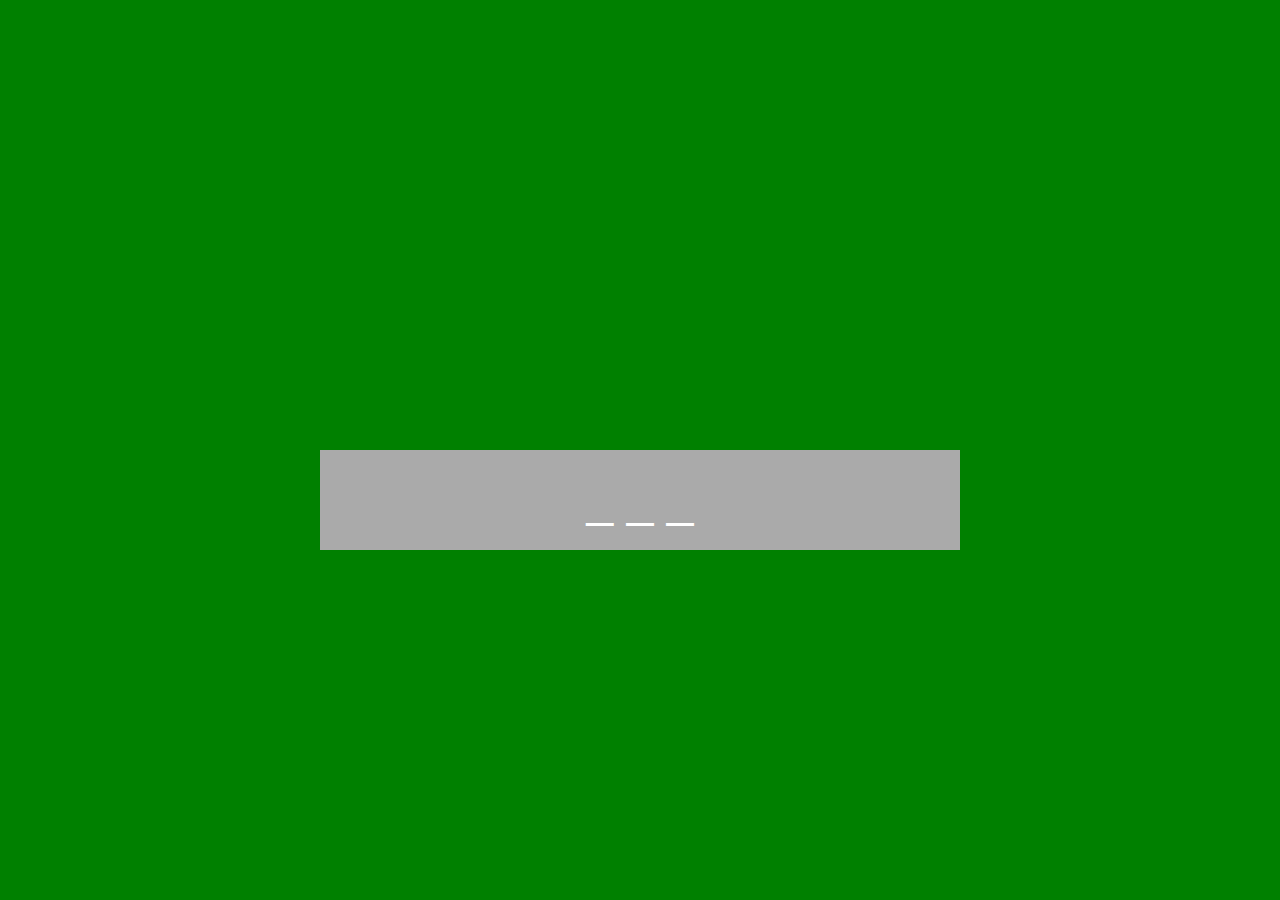
<file: #3 hangman/hangman.html>
<!DOCTYPE html>
<html lang="en">
<head>
	<meta charset="UTF-8">
	<title>Hangman</title>
	<link rel="stylesheet" href="main.css">
</head>
<body>
	<div class="container">
		<div id="w"></div>
		<div id="alertDiv"></div>
	</div>

<script src = "main.js"></script>

</body>
</html>
</file>
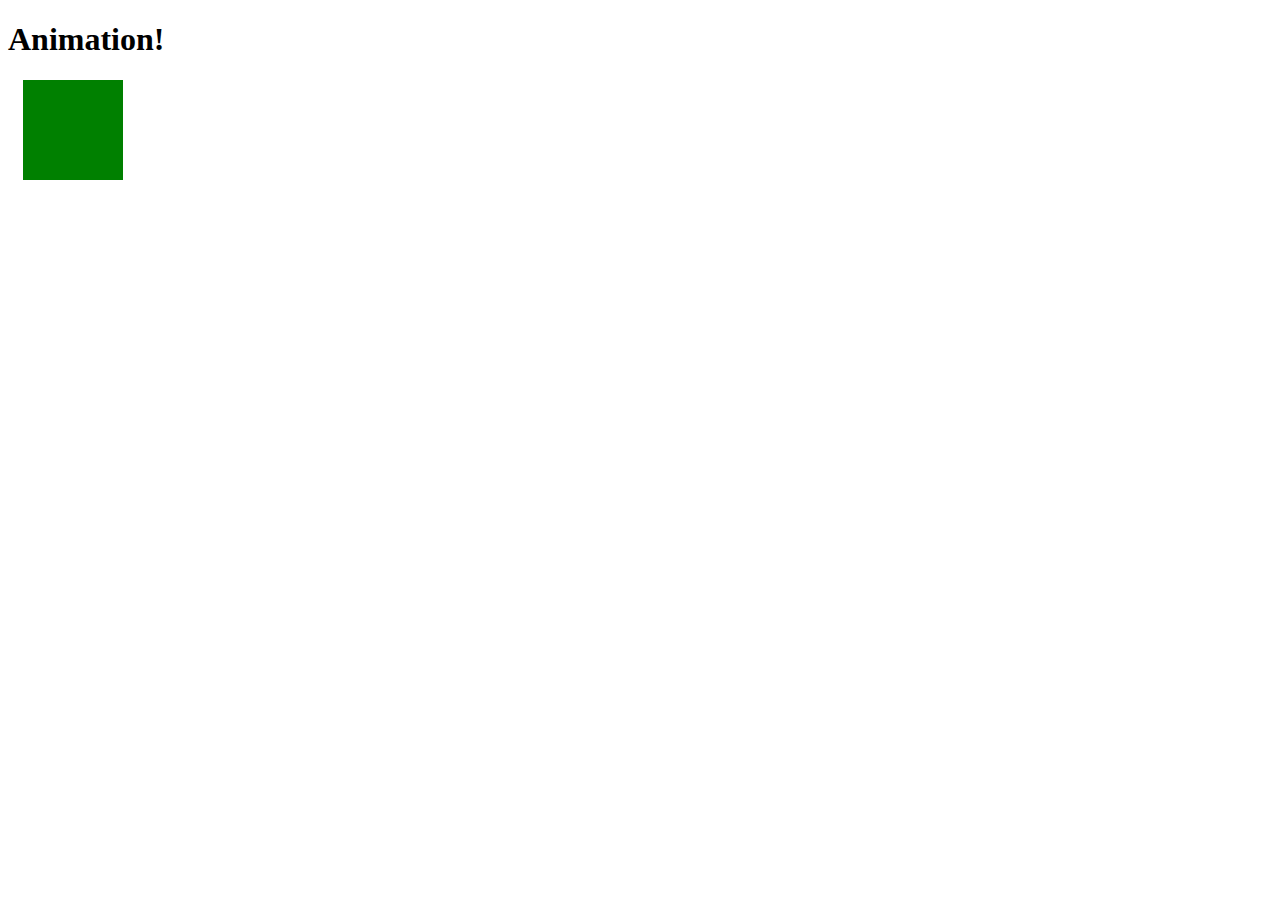
<file: #5 JS for kids/animate.html>
<!DOCTYPE html>
<html lang="en">
<head>
	<meta charset="UTF-8">
	<title>Animation</title>
	<link rel="stylesheet" href="">
	<style>
		.greenBox {
			width: 100px;
			height: 100px;
			background-color: green;
		}
	</style>
</head>
<body>
	<h1 id="heading">Animation!</h1>
	<div class="greenBox"></div>

	<script src="../assets/jquery.js"></script>
	<script src="animate.js"></script>
</body>
</html>
</file>
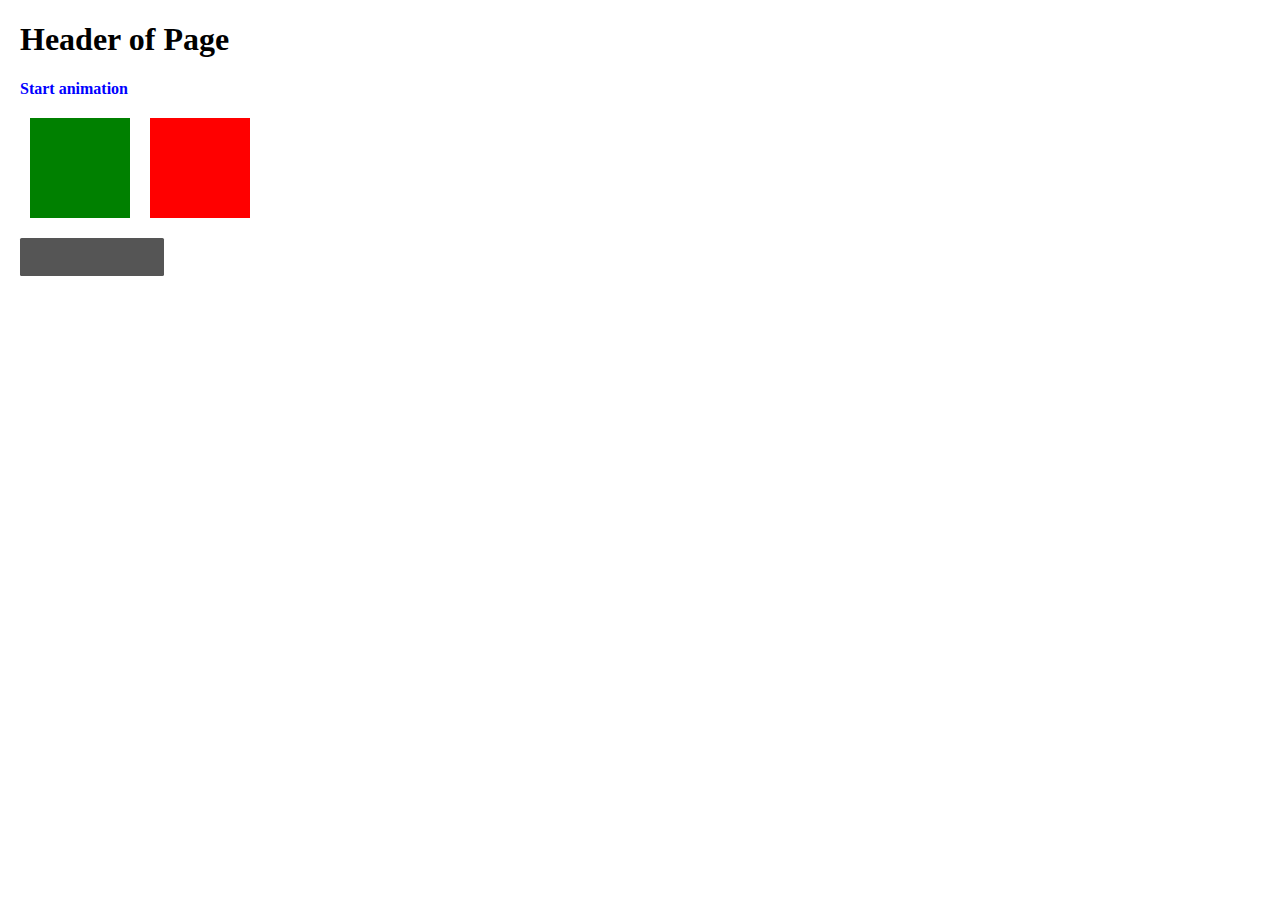
<file: #5 JS for kids/dom.html>
<!DOCTYPE html>
<html lang="en">
	<head>
		<meta charset="UTF-8">
		<title>DOM and jQuery</title>
		<link rel="stylesheet" href="dom.css">
		<script src="../assets/jquery.js"></script>
	</head>
	<body>
		<div class="container">
			<h1>Header of Page</h1>
			<!-- <p>Some paragraph</p> -->
			<a id="btnStart" href="">Start animation</a>
			<div class="cubeWrap">
				<div class="cube cube1"></div>
				<div class="cube cube2"></div>
			</div>
			<div class="counter"></div>
		</div>
		<script src="dom.js"></script>
	</body>
</html>
</file>
<file: #3 hangman/main.css>
* {
	margin: 0;
	padding: 0;
}
.container {
	width: 100vw;
	height: 100vh;
	background-color: green;
	text-align: center;
	font-size: 30px;
	font-family: sans-serif;
	color: #fff;
	display: flex;
	align-items: center;
	justify-content: center;
	flex-direction: column;
}
p {
	font-size: 25px;
}
p.answer {
	text-transform: uppercase;
	font-size: 30px;
}
#alertDiv {
	margin-top: 100px;
	width: 50%;
	height: 100px;
	background-color: #aaa;
}
#alertDiv .answerRow {
	font-size: 3rem;
	line-height: 100px;
}
</file>
<file: #5 JS for kids/dom.css>
html,
body {
	margin: 0;
	padding: 0;
}
.container {
	padding: 0 20px;
}
.cubeWrap {
	display: flex;
	flex-direction: row;
	padding: 20px 0;
}
.cube {
	width: 100px;
	height: 100px;
	margin: 0 10px 0;
}
.cube1 {
	background-color: green;
}
.cube2 {
	background-color: red;
}
a {
	color: blue;
	font-weight: bold;
	text-decoration: none;
}
a:hover {
	color: orange;
}
#gameOver {
	padding: 0;
	margin: 0;
	text-align: center;
	font-weight: bold;
	font-size: 5rem;
	color: red;
	line-height: 100vh;
}
.counter {
	width: 8rem;
	height: 2rem;
	font-size: 1.2rem;
	font-weight: bold;
	text-align: right;
	color: #fff;
	line-height: 2rem;
	background-color: #555;
	border-radius: .1rem;
	padding: .2rem .5rem;
}
</file>
